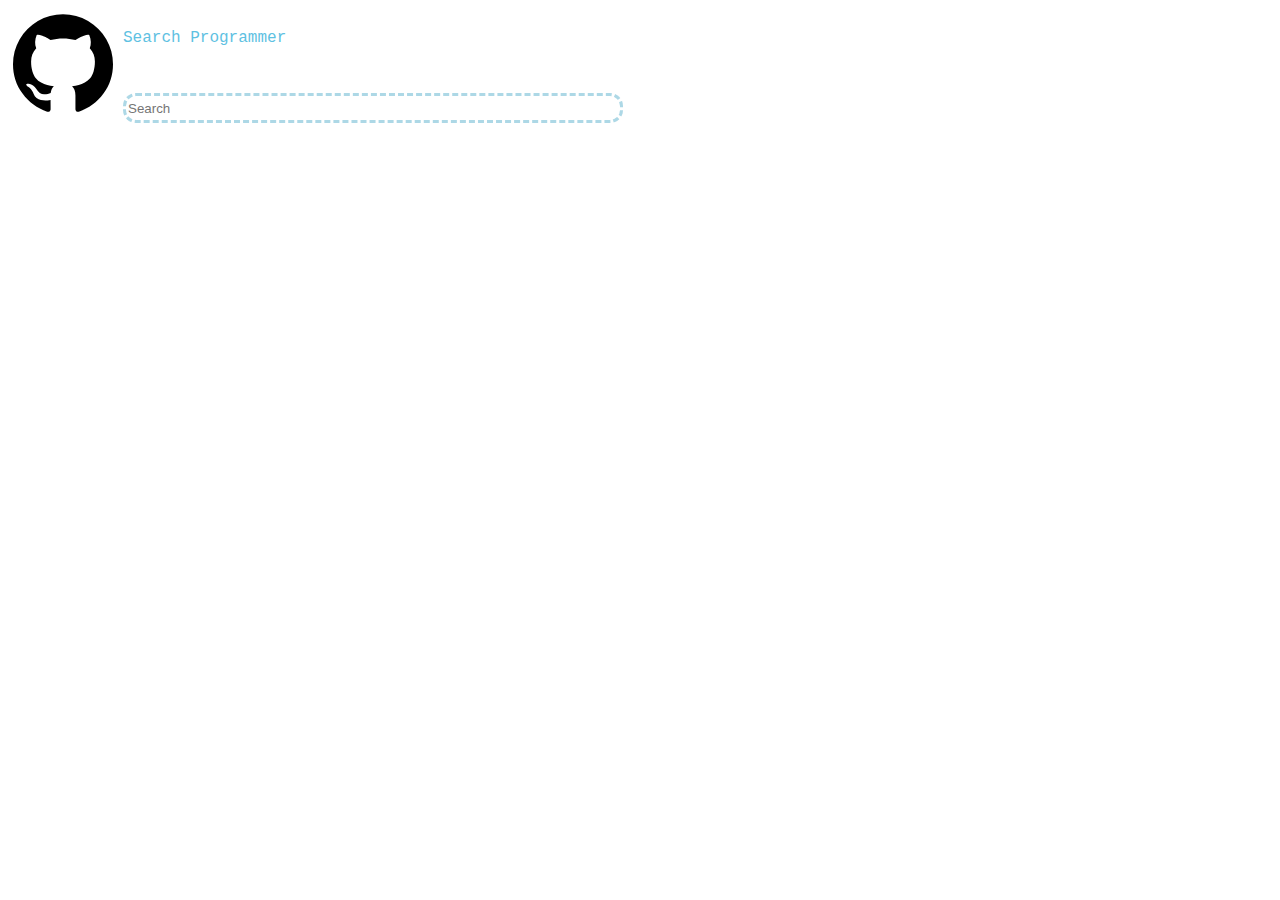
<file: ajax,jquery practice -GitHub/index.html>
<!DOCTYPE html>
<html lang="en">

<head>
    <meta charset="UTF-8">
    <meta name="viewport" content="width=device-width, initial-scale=1.0">
    <meta http-equiv="X-UA-Compatible" content="ie=edge">
    <link rel="stylesheet" href="main.css">
    <title>GitHub Page</title>
</head>

<body>
    <nav class="cf">
        <div>
            <img src="img/git-logo.svg" id="git-logo">
        </div>
        <div>
            <label> <p>Search Programmer</p>
                <input type="search" placeholder="Search" id="search">
            </label>
        </div>
    </nav>
    
    <script src="https://code.jquery.com/jquery-3.3.1.js" integrity="sha256-2Kok7MbOyxpgUVvAk/HJ2jigOSYS2auK4Pfzbm7uH60=" crossorigin="anonymous"></script>
    <script src="script.js"></script>
</body>

</html>
</file>
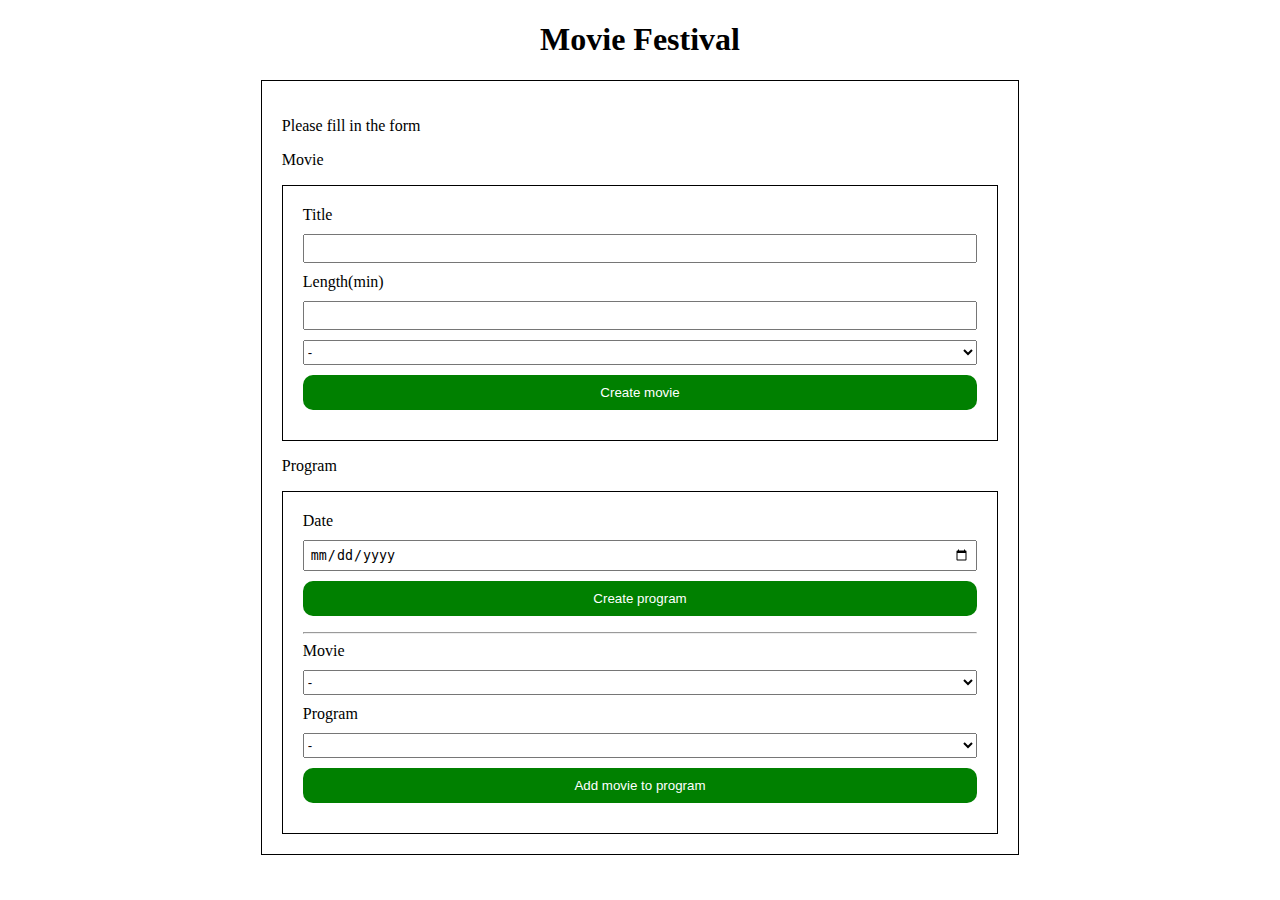
<file: redefinasanje-projekata-ecma-script-6/movie_festival_modular_design/index.html>
<!DOCTYPE html>
<html lang="en">

<head>
    <meta charset="UTF-8">
    <meta name="viewport" content="width=device-width, initial-scale=1.0">
    <meta http-equiv="X-UA-Compatible" content="ie=edge">
    <link rel="stylesheet" href="./css/main.css">
    <title>Movie List</title>
</head>

<body>
    <h1>Movie Festival</h1>
    <div class="wrapper">
        <p>Please fill in the form</p>
        <p>Movie</p>
        <form>
            <label for="title">Title</label>
            <input type="text" id="title">
            <label for="length">Length(min)</label>
            <input type="text" id="length">
            <select id="genre">
                <option value="">-</option>
                <option value="drama">Drama</option>
                <option value="action">Action</option>
                <option value="horror">Horror</option>
                <option value="adventure">Adventure</option>
                <option value="sci-fi">Sci-fi</option>
            </select>
            <input type="button" value="Create movie" class="button" id="create-movie">
        </form>
        <p id="movie-error"></p>
        <ul id="movie-list"></ul>
        <p>Program</p>
        <form>
            <label for="date">Date</label>
            <input type="date" placeholder="mm/dd/yyyy" id="date">
            <input type="button" value="Create program" class="button" id="create-program">
            <p id="program-error"></p>
            <ul id="program-list"></ul>
        <hr>
        <label for="movie-select">Movie</label>
        <select id="movie-select">
            <option value="">-</option>
        </select>
        <label for="program-select">Program</label>
        <select id="program-select">
            <option value="">-</option>
        </select>
        <input type="button" value="Add movie to program" class="button" id="add-movie">
        </form>

    </div>




    <script src="./js/data.js"></script>
    <script src="./js/ui.js"></script>
    <script src="./js/app.js"></script>
</body>

</html>
</file>
<file: ajax,jquery practice -GitHub/main.css>
.cf::after,
.cf::before{
    content: "";
    display: table;
}
.cf::after{
    clear: both;
}
#git-logo {
    width: 100px;
    float: left;
}
#search{
    float: right;
    margin-right: 15px;
    margin-top: 30px;
    width: 500px;
    height: 30px;
}
div{
    float: left;
    margin: 5px;
}

div img{
    width: 300px;
}
label p {
    font-family: Courier New, Courier, monospace;
    color: rgb(94, 193, 226);
}
input {
    border: 3px dashed lightblue;
    border-radius: 13px;
    width: 200px;
}

label {
    
}
</file>
<file: redefinasanje-projekata-ecma-script-6/movie_festival_modular_design/css/main.css>
* {
    box-sizing: border-box;
}

h1 {
    text-align: center;
}

.wrapper {
    width: 60%;
    margin: auto;
    border: 1px solid black;
    padding: 20px;
}

label, input, select {
    display: block;
    margin-bottom: 10px;
}

input, select {
    width: 100%;
}

select {
    height: 25px;
}

input {
    padding: 5px;
}

.button {
    width: 100%;
    border: none;
    border-radius: 10px;
    background: green;
    color: white;
    padding: 10px;
}

li {
    list-style: none;
    padding: 4px;
}

li:nth-child(2n+1) {
    background-color: rgb(243, 235, 235);
}

ul {
    margin: 0;
    padding: 0;
}

form {
    border: 1px solid black;
    width: 100%;
    padding: 20px;
}
</file>
